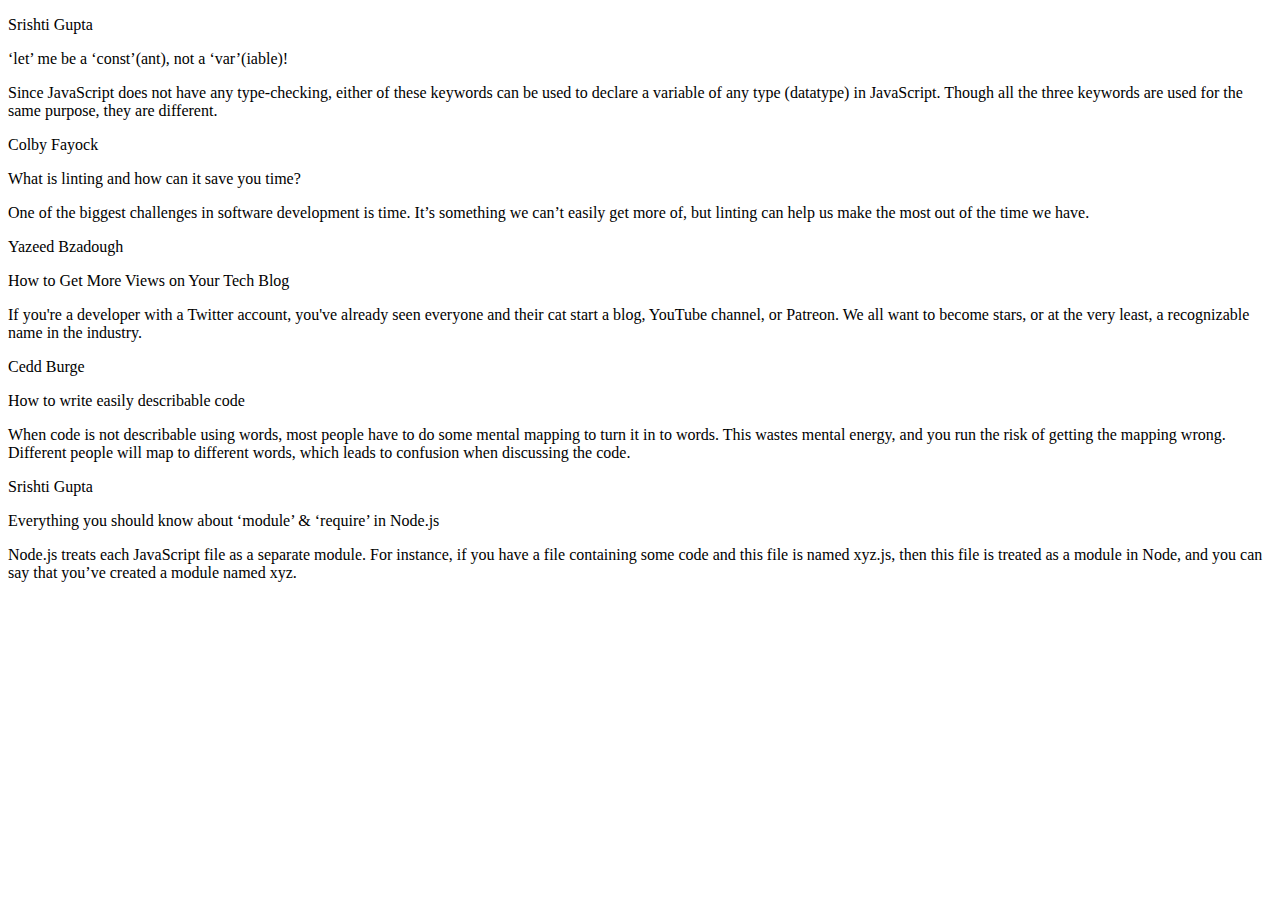
<file: Scribbler_stub/html/postslist.html>
<!DOCTYPE html>
<html>

<head>
    <!-- TODO: Include Font Awesome file here -->
    <!-- TODO: Include Google Fonts file here -->
</head>

<body>
    <!-- TODO: Include code for header here -->

    <!-- ATTENTION: The HTML code for the list of posts has been given to you. You can feel free to add/delete/modify this code. You need to write the proper CSS and JavaScript code corresponding to this page so that the result looks like the screenshots given to you in the Project Statement. -->

    <!-- list of all posts starts here -->
    <div>

        <!-- post 1 starts here -->
        <div>
            <div>
                <p>Srishti Gupta</p>
            </div>

            <div>
                <div>
                    <p>‘let’ me be a ‘const’(ant), not a ‘var’(iable)!</p>
                    <span>
                        <!-- TODO: Include Font Awesome icon for delete icon here -->
                    </span>
                </div>
                <p>Since JavaScript does not have any type-checking, either of these keywords can be used to declare a variable of any type (datatype) in JavaScript. Though all the three keywords are used for the same purpose, they are different.</p>
                <span>
                    <!-- TODO: Include Font Awesome icon for horizontal ellipsis icon here -->
                </span>
            </div>
        </div>
        <!-- post 1 ends here -->

        <!-- post 2 starts here -->
        <div>
            <div>
                <p>Colby Fayock</p>
            </div>

            <div>
                <div>
                    <p>What is linting and how can it save you time?</p>
                    <span>
                        <!-- TODO: Include Font Awesome icon for delete icon here -->
                    </span>
                </div>
                <p>One of the biggest challenges in software development is time. It’s something we can’t easily get more of, but linting can help us make the most out of the time we have.</p>
                <span>
                    <!-- TODO: Include Font Awesome icon for horizontal ellipsis icon here -->
                </span>
            </div>
        </div>
        <!-- post 2 ends here -->

        <!-- post 3 starts here -->
        <div>
            <div>
                <p>Yazeed Bzadough</p>
            </div>

            <div>
                <div>
                    <p>How to Get More Views on Your Tech Blog</p>
                    <span>
                        <!-- TODO: Include Font Awesome icon for delete icon here -->
                    </span>
                </div>
                <p>If you're a developer with a Twitter account, you've already seen everyone and their cat start a blog, YouTube channel, or Patreon. We all want to become stars, or at the very least, a recognizable name in the industry.</p>
                <span>
                    <!-- TODO: Include Font Awesome icon for horizontal ellipsis icon here -->
                </span>
            </div>
        </div>
        <!-- post 3 ends here -->

        <!-- post 4 starts here -->
        <div>
            <div>
                <p>Cedd Burge</p>
            </div>

            <div>
                <div>
                    <p>How to write easily describable code</p>
                    <span>
                        <!-- TODO: Include Font Awesome icon for delete icon here -->
                    </span>
                </div>
                <p>When code is not describable using words, most people have to do some mental mapping to turn it in to words. This wastes mental energy, and you run the risk of getting the mapping wrong. Different people will map to different words, which
                    leads to confusion when discussing the code.</p>
                <span>
                    <!-- TODO: Include Font Awesome icon for horizontal ellipsis icon here -->
                </span>
            </div>
        </div>
        <!-- post 4 ends here -->

        <!-- post 5 starts here -->
        <div>
            <div>
                <p>Srishti Gupta</p>
            </div>

            <div>
                <div>
                    <p>Everything you should know about ‘module’ & ‘require’ in Node.js</p>
                    <span>
                        <!-- TODO: Include Font Awesome icon for delete icon here -->
                    </span>
                </div>
                <p>Node.js treats each JavaScript file as a separate module. For instance, if you have a file containing some code and this file is named xyz.js, then this file is treated as a module in Node, and you can say that you’ve created a module
                    named xyz.</p>
                <span>
                    <!-- TODO: Include Font Awesome icon for horizontal ellipsis icon here -->
                </span>
            </div>
        </div>
        <!-- post 5 ends here -->

        <!-- TODO: Write code for delete post modal here -->

    </div>
    <!-- list of all posts ends here -->
</body>

</html>
</file>
